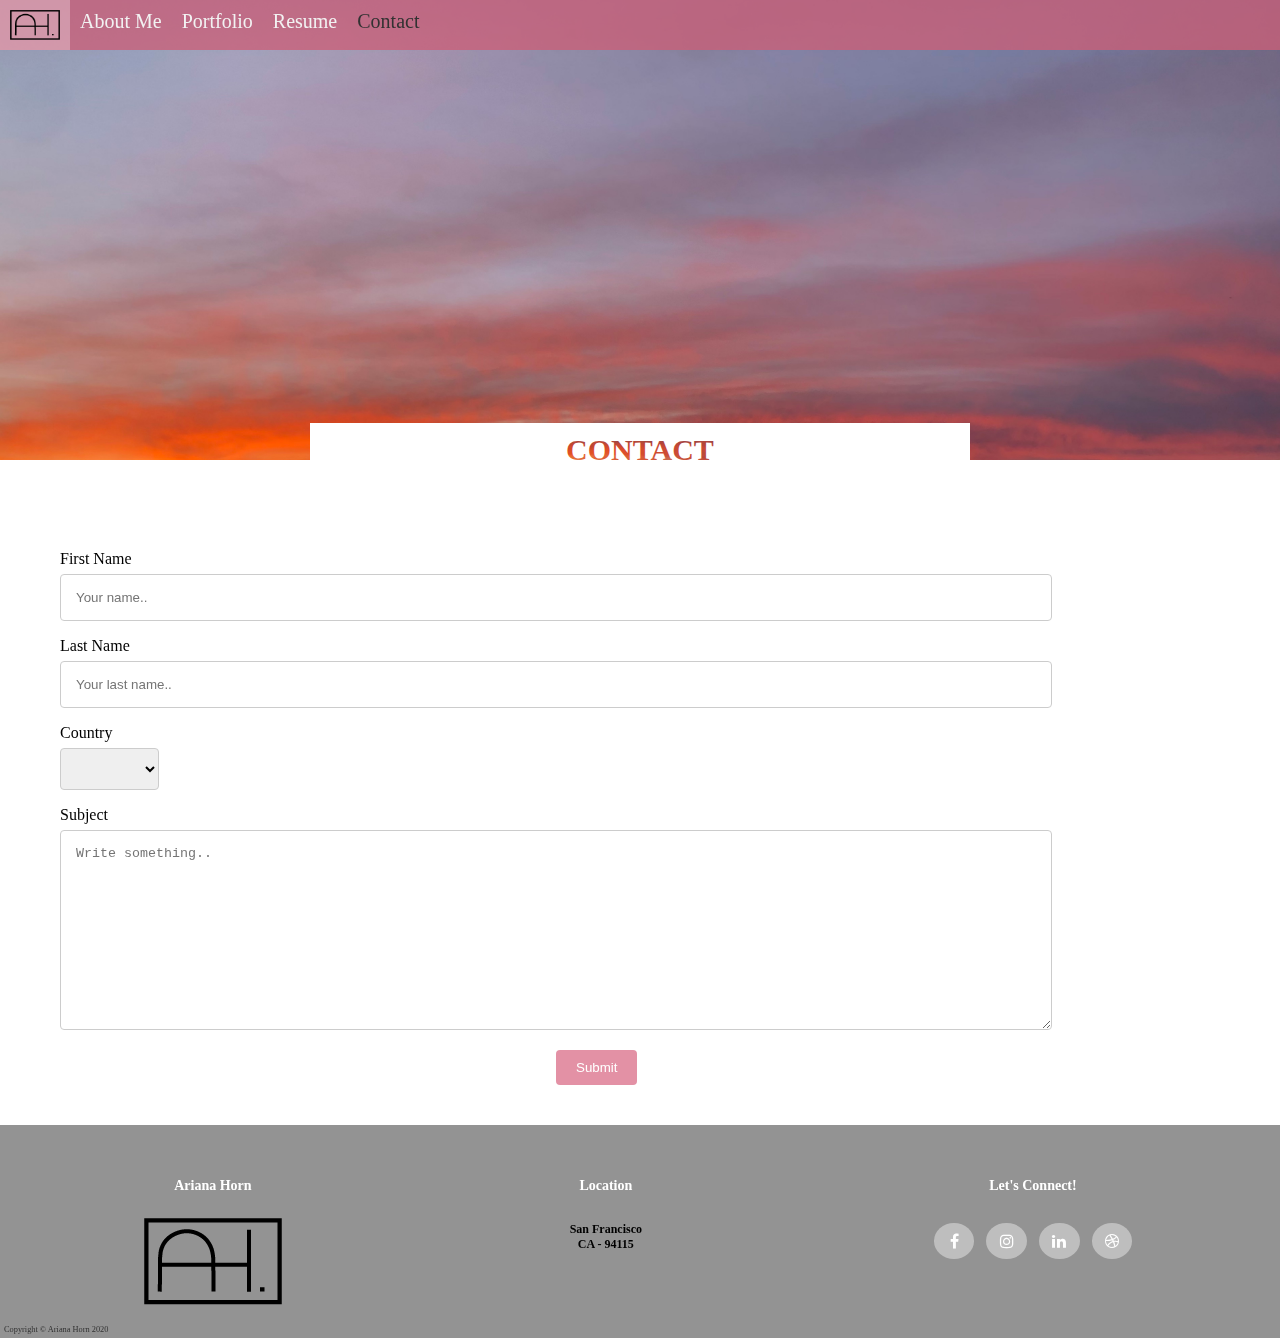
<file: contact.html>
<!DOCTYPE html>
<html lang="en">
<head>
    <meta charset="UTF-8">
    <meta name="viewport" content="width=device-width, initial-scale=1.0">
    <title>contact</title>
    <link rel="stylesheet" href="contact.css">
    <link rel="stylesheet" href="https://cdnjs.cloudflare.com/ajax/libs/font-awesome/4.7.0/css/font-awesome.min.css">
    <link rel="stylesheet" href="https://cdnjs.cloudflare.com/ajax/libs/font-awesome/4.7.0/css/font-awesome.min.css">    
    <script src="https://ajax.googleapis.com/ajax/libs/jquery/3.5.1/jquery.min.js"></script>
<!-- <link rel="stylesheet" href="contact.js">     -->
<link href="https://fonts.googleapis.com/icon?family=Material+Icons"
      rel="stylesheet">
<script src="https://ajax.googleapis.com/ajax/libs/jquery/3.3.1/jquery.min.js"></script>  

</head>
<body>
    <button id="btnScrollToTop">
    <i class="material-icons">arrow_upward</i>
  </button>   
    <div class="topnav" id="myTopnav">
      
        <a href="index.html" class="active">
        <img src="LOGO/LOGOSAH.png" alt=""></a>
        <a href="aboutme.html">About Me</a>
        <a href="work.html">Portfolio</a>
        <a href="#resume">Resume</a>
        <a href="#contact"style="color:#323232">Contact</a>
        <a href="javascript:void(0);" class="icon" onclick="myFunction()">
          <i class="fa fa-bars"></i>
        </a>
      </div>

      <div class="image-container">
        <div class="text">CONTACT</div>
      </div>

      <!-- <h1>Contact Form</h1> -->

      <div class="container">
        <form action="action_page.php">
      
          <label for="fname">First Name</label>
          <input type="text" id="fname" name="firstname" placeholder="Your name..">
      
          <label for="lname">Last Name</label>
          <input type="text" id="lname" name="lastname" placeholder="Your last name..">
      
          <label for="country">Country</label>
          <br>
          <select id="country" name="country">
            <option value="usa">USA</option>
            <option value="austria">Austria</option>
            <option value="australia">Australia</option>
            <option value="canada">Canada</option>
            <option value="uk">UK</option>
            <option value="germany">Germany</option>
          </select>
      <br>
          <label for="subject">Subject</label>
          <textarea id="subject" name="subject" placeholder="Write something.." style="height:200px"></textarea>
      
          <input type="submit" value="Submit">
      
        </form>
      </div>     
 <!-- Footer -->
 <footer class="footer text-center">
    <div class="footer-container">
        <div class="footer-row">
          <div class="footer-column">
            <h5>Ariana Horn</h5>
              <div class="footerbrand" href="#">
                 <img src="LOGO/LOGOSAH.png" max-width="15%" alt="">
              </div>
          </div>
          <div class="footer-column">
                <h5>Location</h5>
                <h6>San Francisco
                    <br>CA - 94115</h6>
           </div> 

          <div class="footer-column">
                <h5>Let's Connect!</h5>
                    
                        <a class="btn text-center rounded-circle" href="#">
                            <i class="fa fa-fw fa-facebook"></i></a>
                        <a class="btn text-center rounded-circle" href="#">
                        <i class="fa fa-fw fa-instagram"></i></a>
                         <a class="btn  text-center rounded-circle" href="">
                            <i class="fa fa-fw fa-linkedin"></i></a>
                         <a class="btn text-center rounded-circle" href="#">
                            <i class="fa fa-fw fa-dribbble"></i></a>
              </div>
           
          </div>
        </div>
    </div>
    </footer> 
    <div class="copyright py-4 text-center text-white">
      <div class="container-copyright">
          <small>Copyright &copy; Ariana Horn 2020</small>
      </div>
    </div>
    <!-- <script src="https://code.jquery.com/jquery-3.2.1.slim.min.js"></script> -->
    <script type="text/javascript" src="homepage.js"></script>
    <script> 
      const btnScrollToTop = $("#btnScrollToTop");
      btnScrollToTop.hide();  

      $(window).on('scroll', function() {
          if ($(this).scrollTop() > 100) {
              btnScrollToTop.fadeIn();
          } else {
              btnScrollToTop.fadeOut();
          }
          });
    
        btnScrollToTop.on('click', function(e) {
                $("html, body").animate({scrollTop: 0}, 500);
                });
    </script>       
</body>
</html>
</file>
<file: contact.css>
body {
    font-family: avenir;
    margin: 0;
}

.topnav {
    overflow: hidden;
    background-color: #cb5f78c4; 
    position: fixed; /* Set the navbar to fixed position */
    top: 0; /* Position the navbar at the top of the page */
    width: 100%; 
    height: auto;
    border-bottom: 2px white;
  }
  
  .topnav a {
    float: left;
    display: block;
    color: #f2f2f2;
    text-align: center !important;
    padding: 10px;
    text-decoration: none;
    font-size: 20px;
    height: 30px;
  }
  
  .topnav a:hover {
    color: black;
  }
  
  .topnav a.active {
    background-color: rgba(255, 255, 255, 0.295);
    color: white;
    
  }
  
  .topnav .icon {
    display: none;
    padding: 1px;
  }

  .topnav img {
      height: 30px !important; 
      width: 50px !important;
      text-align: center;
  }


  
  @media screen and (max-width: 600px) {
    .topnav a:not(:first-child) {display: none;}
    .topnav a.icon {
      float: right;
      display: block;
    }
  }
  
  @media screen and (max-width: 600px) {
    .topnav.responsive {position: relative;}
    .topnav.responsive .icon {
      position: absolute;
      right: 0;
      top: 0;
    }
    .topnav.responsive a {
      float: none;
      display: block;
      text-align: left;
    }
  }

/* scroll button */
#btnScrollToTop {
    position: fixed;
    right: 20px;
    bottom: 20px;
    width: 50px;
    height: 50px;
    border-radius: 50%;
    background-color: rgba(224, 224, 224, 0.5);
    box-shadow: rgba(128, 128, 128, 0.726);
    color: white;
    border: none;
    outline: none;
    cursor: pointer;
  }
  
  #btnScrollToTop:active {
    background-color: darkgray;
    box-shadow: rgba(128, 128, 128, 0.726);
    color: white;
  }
  
  
  /* footer Icons */
  
  .fa {
    padding: 10px;
    font-size: 20px;
    width: 20px;
    text-align: center;
    text-decoration: none;
    margin: 5px 4px;
    border-radius: 50%;
  }
  
  .fa:hover {
    opacity: 0.7;
  }
  
  .fa-facebook {
    background: #bebebe;
    color: white;
  }
  
  .fa-linkedin {
    background: #bebebe;
    color: white;
  }
  
  .fa-instagram {
    background: #bebebe;
    color: white;
  }
  
  .fa-dribbble {
    background: #bebebe;
    color: white;
  }

  /* footer new */


.container-copyright {
    text-align: center;
  }
  
.footer-row {
    width: 100%;
    display: flex;
    justify-content: space-around;
    background-color: #939393;
    bottom: 0;
    left: 0;
    top: 5px;
  }
  
.footer-column {
  /* background-color: red; */
  padding: 10px;
  margin-top: 20px;
  gap: 15px;
  text-align: center;
  }

  .container-copyright {
    background-color: #939393;
    color: #323232;
    font-size: 10px;
    text-align: left;
    padding: 4px;
  }
  
  @media screen and (max-width: 600px) {
    .footer-row {
        flex-direction: column;
        text-align: center;
        padding: 20px;
    }
  }

  /* Text style */

  h5 {
    font-size: 14px;
    text-align: center;
    color: white;
  }
  
  h6 {
    color: black;
    text-align: center;
    font-size: 12px;
  }


/* Contact Style */

.container {
    margin-top: 50px;
    padding: 20px;
}

/* Style inputs with type="text", select elements and textareas */
input[type=text], select, textarea {
    width: 100%; /* Full width */
    padding: 15px; /* Some padding */  
    border: 1px solid #ccc; /* Gray border */
    border-radius: 4px; /* Rounded borders */
    box-sizing: border-box; /* Make sure that padding and width stays in place */
    margin-top: 6px; /* Add a top margin */
    margin-bottom: 16px; /* Bottom margin */
    resize: vertical /* Allow the user to vertically resize the textarea (not horizontally) */
  }
  
  /* Style the submit button with a specific background color etc */
  input[type=submit] {
    background-color:#e391a5;
    border-color: #fdc9d8;
    color: white;
    padding: 10px 20px;
    border: 4px;
    border-radius: 4px;
    cursor: pointer;
    margin: 0 50%;
  }
  
  /* When moving the mouse over the submit button, add a darker green color */
  input[type=submit]:hover {
    background-color: #fdc9d8;
    color: #323232;
  }
  
  /* Add a background color and some padding around the form */
  .container {
    border-radius: 5px;
    /* background-color: #f2f2f2; */
    padding: 20px;
  }

  /* h1 {
    margin-top: 100px;  
    font-family: avenir;
    font-size: 28px;
    text-align: left;
    padding: 20px;
    margin-left: 40px;
  } */

form {
    margin-left: 20px;
    width: 80%;
    padding: 20px;
    /* float: left; */
}

select {
    width: 10%;
    height: 25px;
    padding: 20px;
}

/* header style */

.image-container {
    background-image: url('images/lake1.jpg');
    background-size: cover;
    /* position: relative; */
    /* margin: 50px; */
    padding: 30px;
    height: 400px;
  }
  
  .text {
    background-color: white;
    color: black;
    font-size: 30px; 
    font-weight: bold;
    margin: 0 auto;
    padding: 10px;
    width: 50%;
    text-align: center;
    position: absolute;
    top: 50%;
    left: 50%;
    transform: translate(-50%, -50%);
    mix-blend-mode: screen;
  }
</file>
